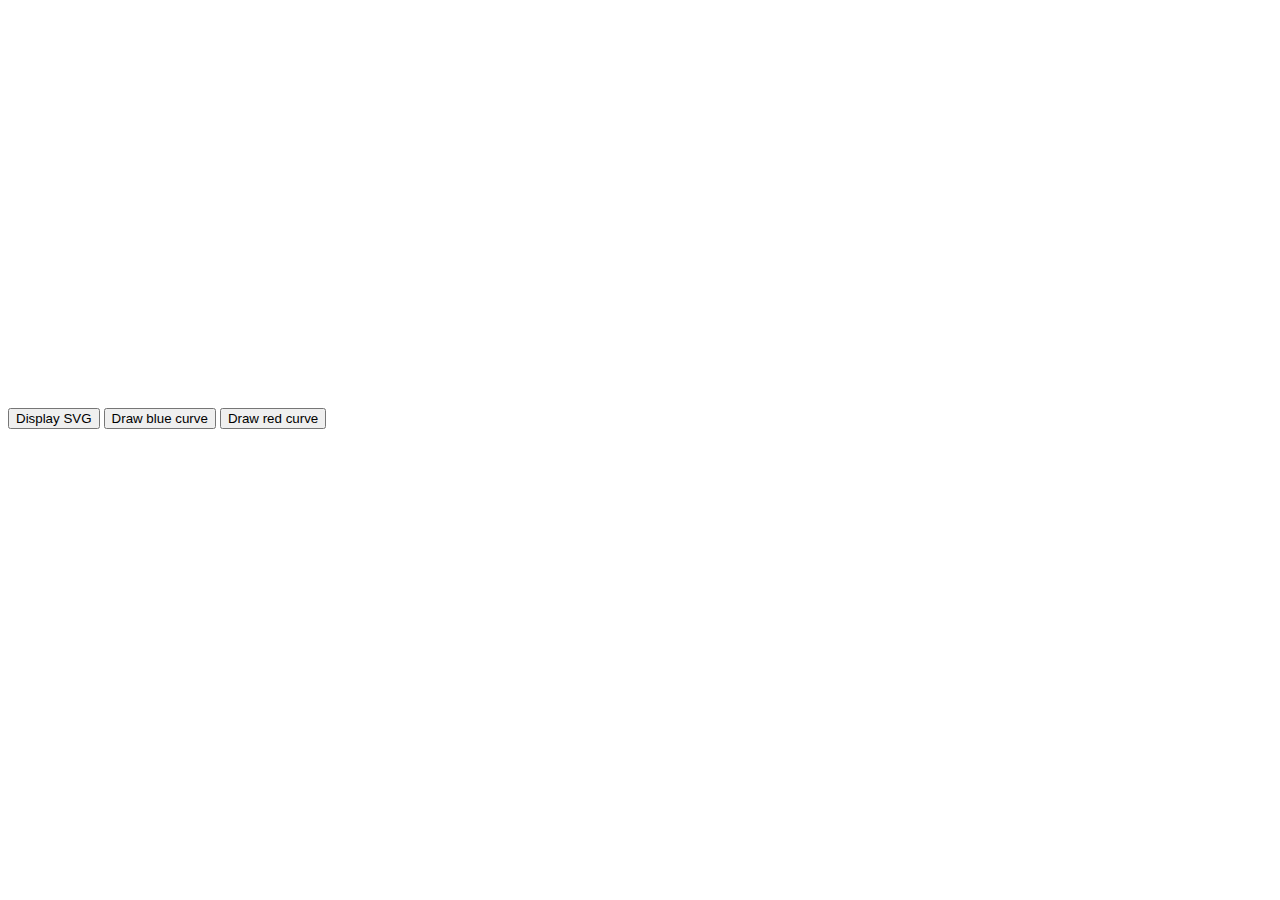
<file: Lab3/index.html>
<html >
<head>
    <meta charset="UTF-8">
    <title>Javascript Tutorial #2</title>
    <script src='js/script.js'></script>
</head>

<body>
<div id="svg" style="width:600px; height:400px">
    <canvas id="canvas" width="600" height="400" style="position:absolute"></canvas>
</div>
<button type="button" onclick="display()">Display SVG</button>
<button type="button" onclick="drawBlue()">Draw blue curve</button>
<button type="button" onclick="drawRed()">Draw red curve</button>

</body>
</html>
</file>
